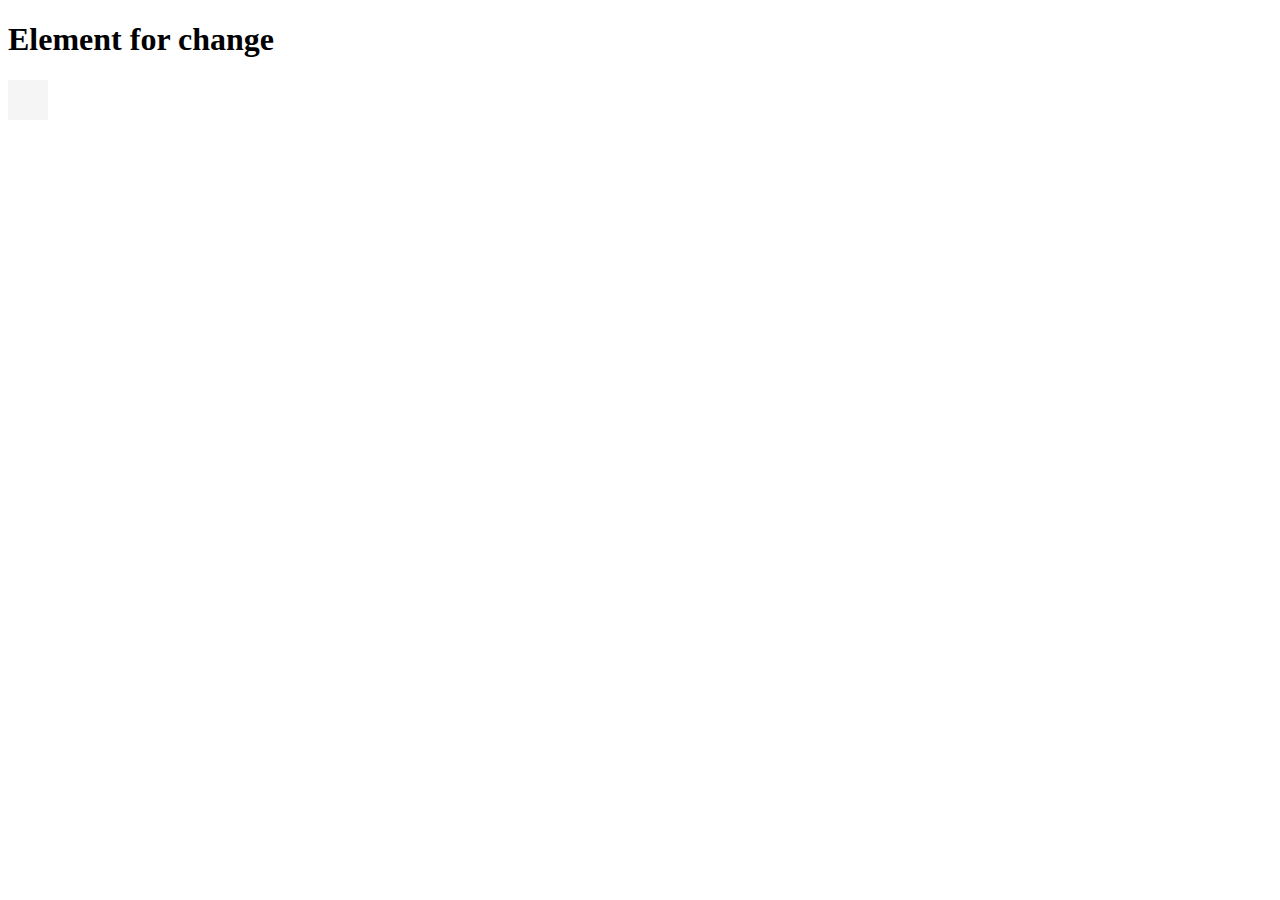
<file: ECMAScriptTask4/index.html>
<!DOCTYPE html>
<html lang="en">
<head>
    <meta charset="UTF-8">
    <meta name="viewport" content="width=device-width, initial-scale=1.0">
    <title>Document</title>
    <style>
        .type span {
            font-weight: 600;
        }

        .user {
            padding: 20px;
            background: #f5f5f5;
            width: fit-content;
            display: flex;
            flex-direction: column;
            gap: 4px;
        }
    </style>
</head>
<body>
    <h1 class="elem">Element for change</h1>
    <div class="user"></div>
    <script src="./main.js"></script>
</body>
</html>
</file>
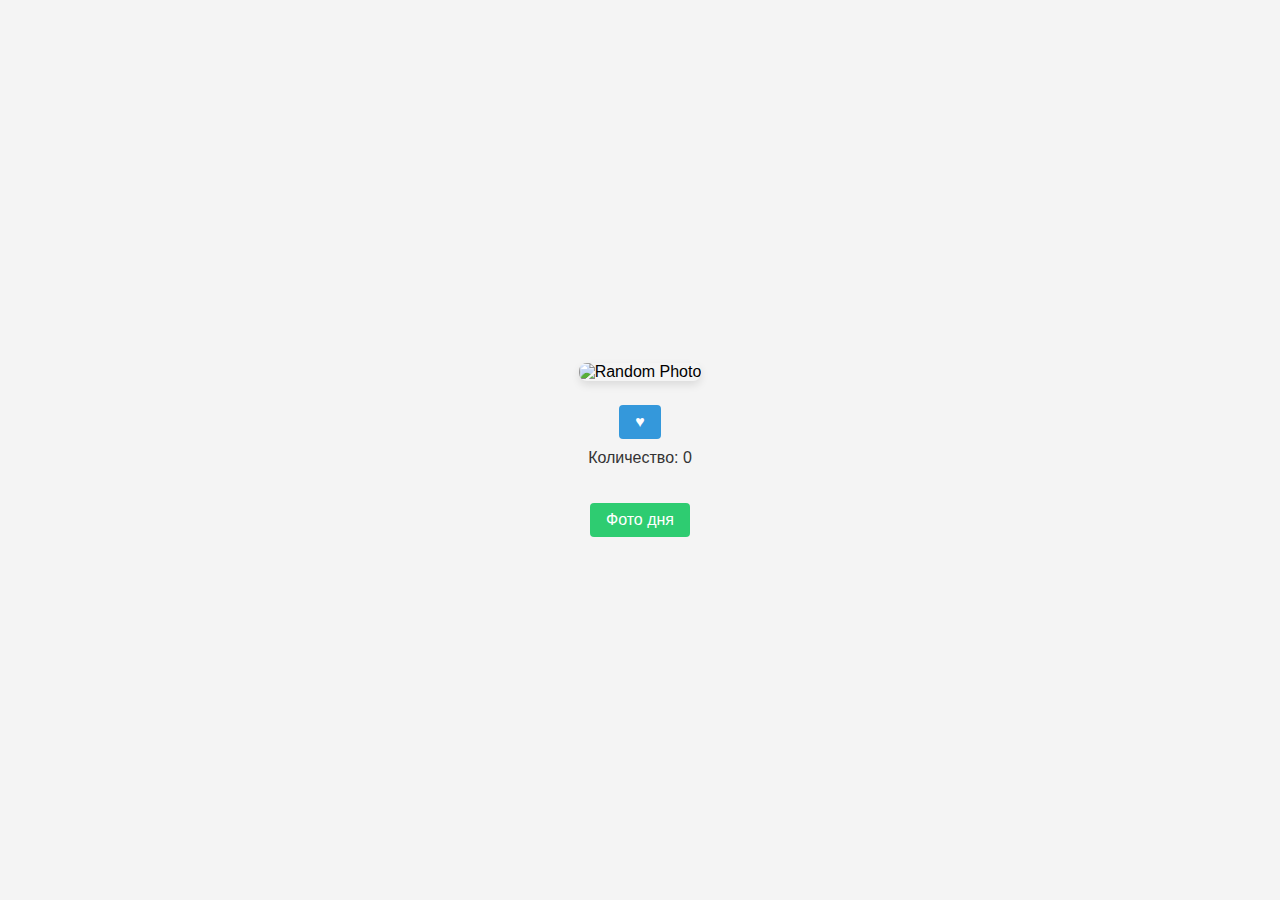
<file: task10/index.html>
<!DOCTYPE html>
<html lang="ru">

<head>
    <meta charset="UTF-8">
    <meta name="viewport" content="width=device-width, initial-scale=1.0">
    <title>Document</title>
    <link rel="stylesheet" href="style.css">
</head>

<body>
    <div class="wrapper">
        <div id="photoContainer">
            <img id="photo" alt="Random Photo" />
            <p id="photographerName"></p>
            <button id="likeButton">&#9829;</button>
            <p id="likeCount">Количество: 0</p>
        </div>
        <button id="photoOfDayButton">Фото дня</button>
        <div id="likedPhotosContainer">
        </div>
    </div>
    <script src="./main.js" defer></script>
</body>

</html>
</file>
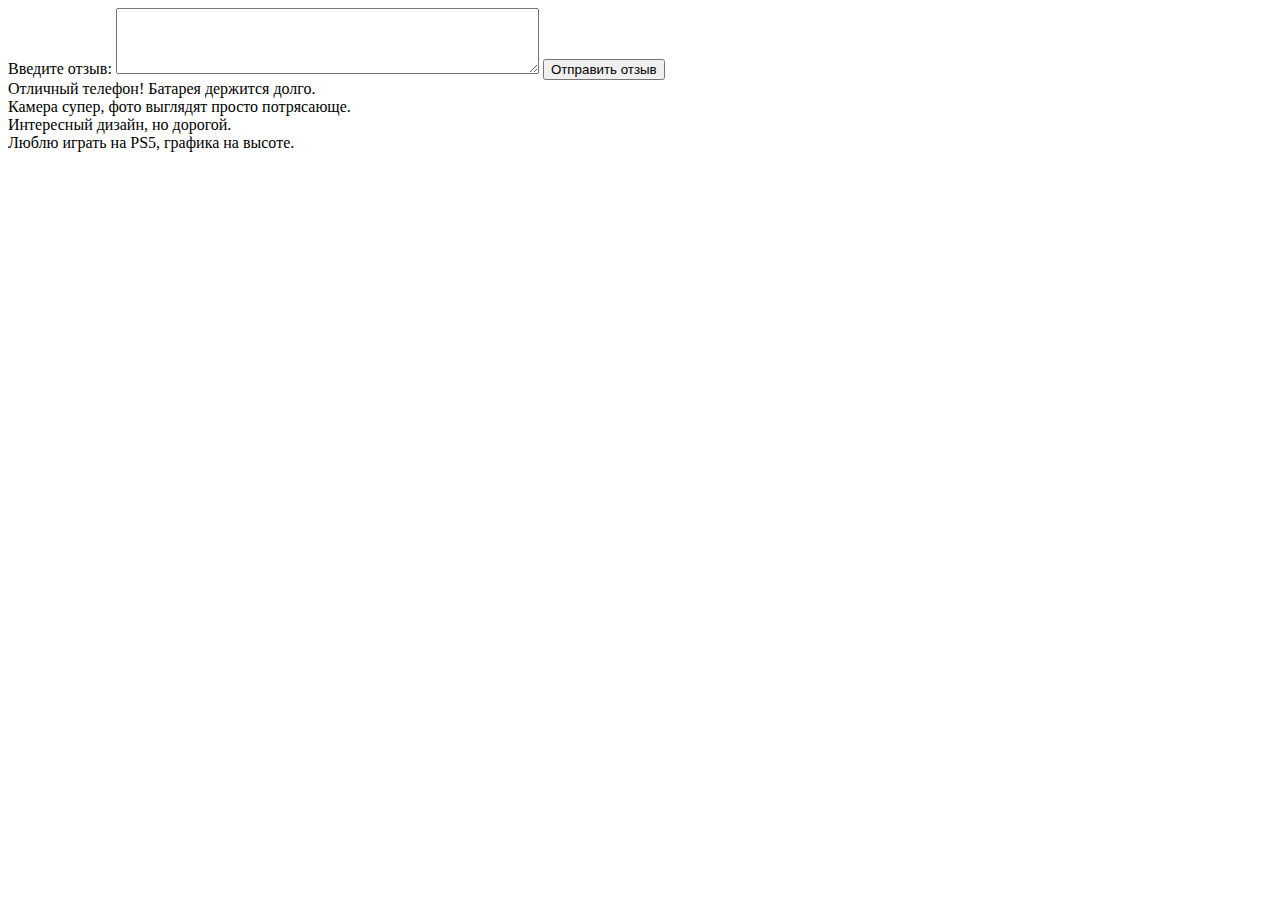
<file: task7/index.html>
<!DOCTYPE html>
<html lang="en">

<head>
    <meta charset="UTF-8">
    <meta name="viewport" content="width=device-width, initial-scale=1.0">
    <title>Отзывы</title>
</head>

<body>
    <div>
        <label for="reviewInput">Введите отзыв:</label>
        <textarea id="reviewInput" rows="4" cols="50"></textarea>
        <button onclick="addReview()">Отправить отзыв</button>
    </div>
    <div id="reviewsContainer"></div>
    <script src="./main.js"></script>
</body>

</html>
</file>
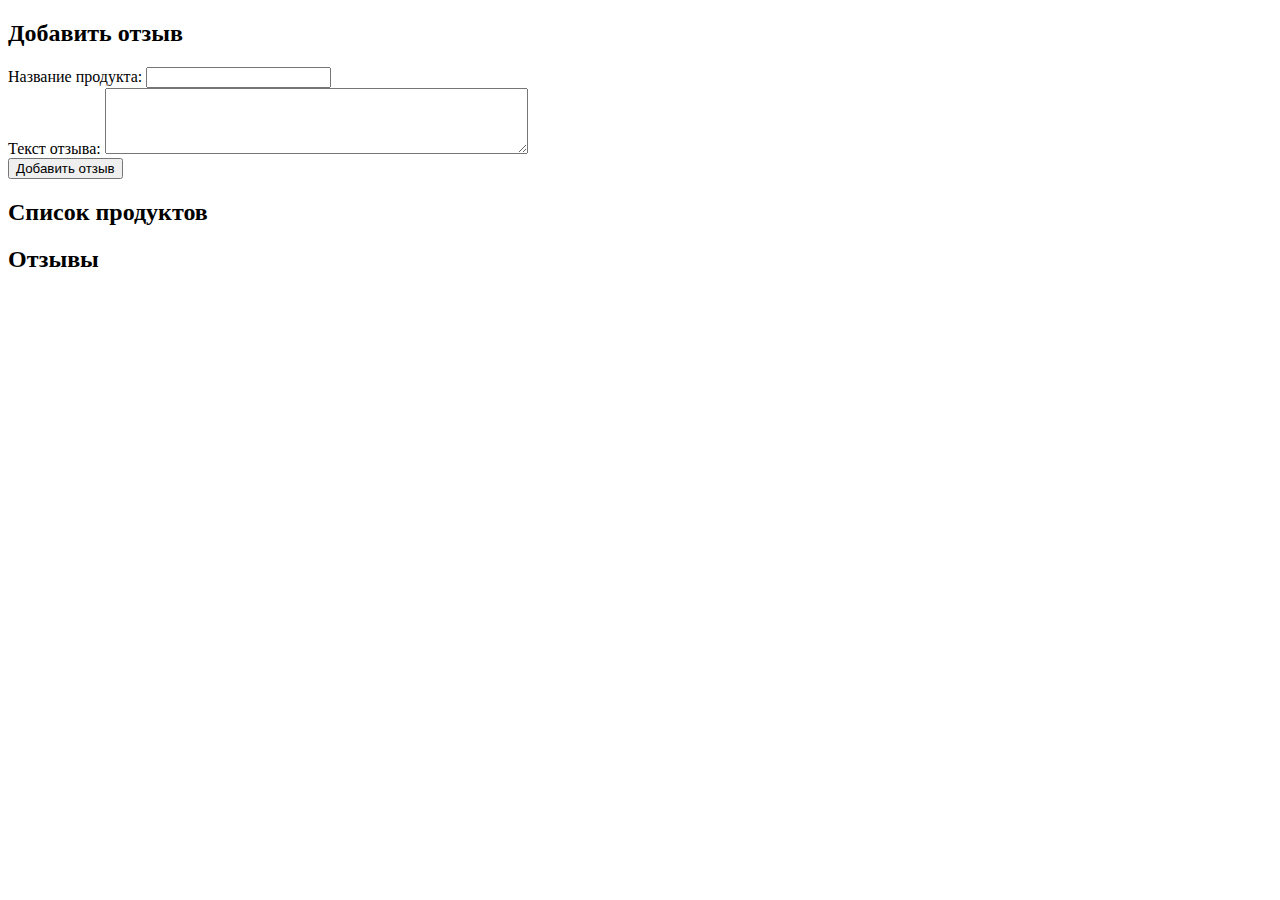
<file: task8/index.html>
<!DOCTYPE html>
<html lang="en">

<head>
    <meta charset="UTF-8">
    <meta name="viewport" content="width=device-width, initial-scale=1.0">
    <title>Отзывы о продуктах</title>
</head>

<body>
    <div id="addReviewForm">
        <h2>Добавить отзыв</h2>
        <label for="productName">Название продукта:</label>
        <input type="text" id="productName" required>
        <br>
        <label for="reviewText">Текст отзыва:</label>
        <textarea id="reviewText" rows="4" cols="50" required></textarea>
        <br>
        <button onclick="addReview()">Добавить отзыв</button>
    </div>

    <div id="productsList">
        <h2>Список продуктов</h2>
        <ul id="productNames"></ul>
    </div>

    <div id="reviewsList">
        <h2>Отзывы</h2>
        <ul id="reviews"></ul>
    </div>
    <script src="./main.js"></script>
</body>

</html>
</file>
<file: task10/style.css>
body {
    font-family: Arial, sans-serif;
    background-color: #f4f4f4;
    margin: 0;
    padding: 0;
}

.wrapper {
    display: flex;
    flex-direction: column;
    justify-content: center;
    height: 100vh;
}

#photoContainer {
    text-align: center;
    margin-top: 20px;
}

#photo {
    max-width: 100%;
    height: 50vh;
    border-radius: 8px;
    box-shadow: 0 4px 8px rgba(0, 0, 0, 0.1);
}

#photographerName {
    margin-top: 10px;
    font-size: 14px;
    color: #333;
}

#likeButton {
    background-color: #3498db;
    color: #fff;
    padding: 8px 16px;
    font-size: 16px;
    border: none;
    border-radius: 4px;
    cursor: pointer;
    margin-top: 10px;
}

#likeCount {
    margin-top: 10px;
    font-size: 16px;
    color: #333;
}

#photoOfDayButton {
    margin: 0 auto;
    background-color: #2ecc71;
    color: #fff;
    padding: 8px 16px;
    font-size: 16px;
    border: none;
    border-radius: 4px;
    cursor: pointer;
    margin-top: 20px;
}

#likedPhotosContainer {
    margin-top: 20px;
    display: flex;
    flex-wrap: wrap;
    justify-content: center;
}

#likedPhotosContainer img {
    width: 50px;
    margin: 5px;
}
</file>
